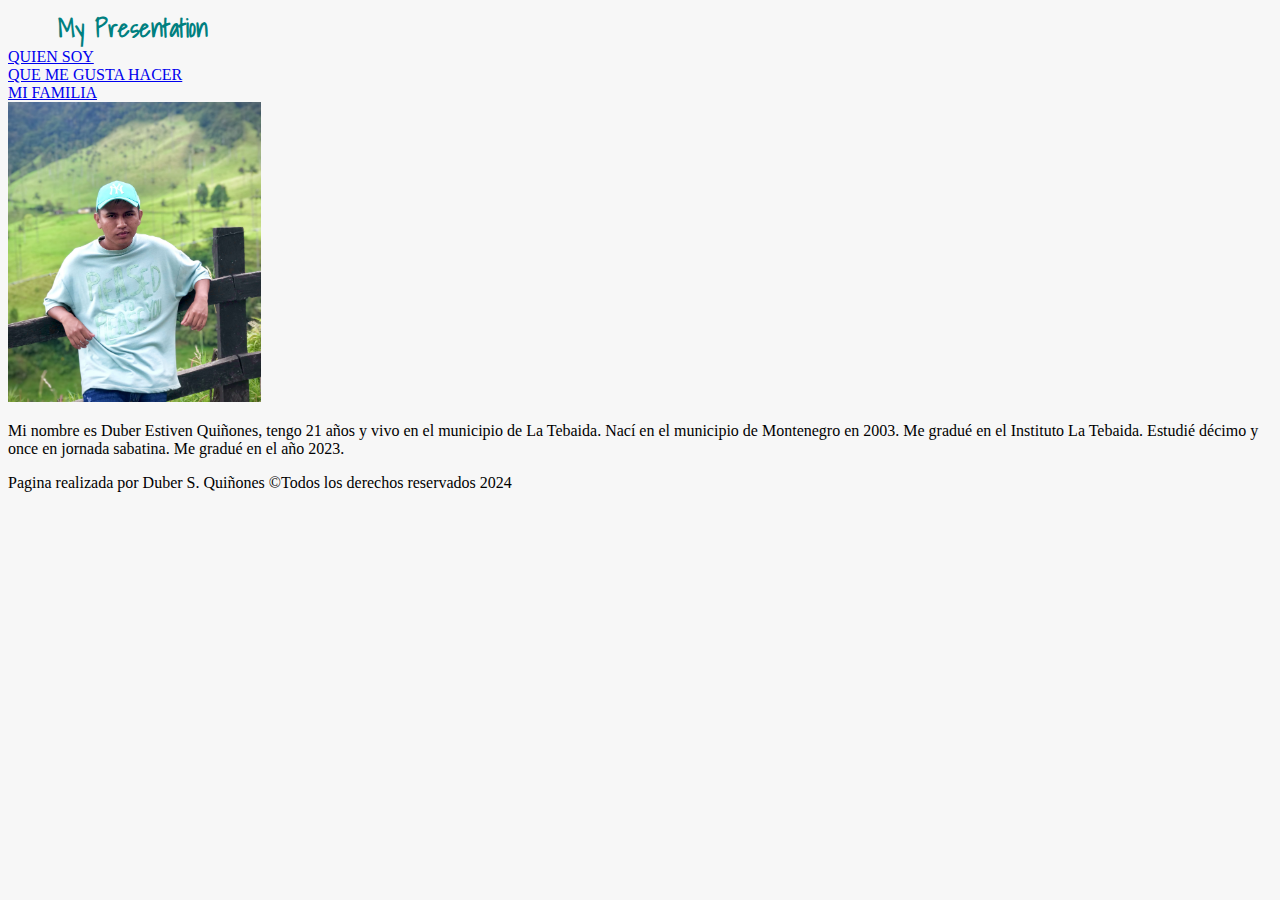
<file: index.html>
<!DOCTYPE html>
<html lang="es">
<head>
    <meta charset="UTF-8">
    <meta name="viewport" content="width=device-width, initial-scale=1.0">
    <title>Pagina Personal</title>
    <link rel="stylesheet" href="styles/style.css">
    <link href="https://fonts.googleapis.com/css2?family=Shadows+Into+Light&display=swap" rel="stylesheet">

</head>
<body>
    <header>
        <h1 class="titulo">My Presentation</h1> 
    </header>  
    <nav div class="Bienvenidad"> 
        <a href="index.html">QUIEN SOY</a> <br>
        <a href="./hobbies.html">QUE ME GUSTA HACER</a> <br>
        <a href="./familia.html">MI FAMILIA</a>
    </nav>
    <section>
        <img src="./assets/IMG_0230.jpg" width="20%">
        <p>Mi nombre es Duber Estiven Quiñones, tengo 21 años y vivo en el municipio de La Tebaida. Nací en el municipio de Montenegro en 2003. Me gradué en el Instituto La Tebaida. Estudié décimo y once en jornada sabatina. Me gradué en el año 2023.</p>
    </section>
    <footer>
        <p>Pagina realizada por Duber S. Quiñones &copy;Todos los derechos reservados 2024</p>
    </footer>
</body>
</html>
</file>
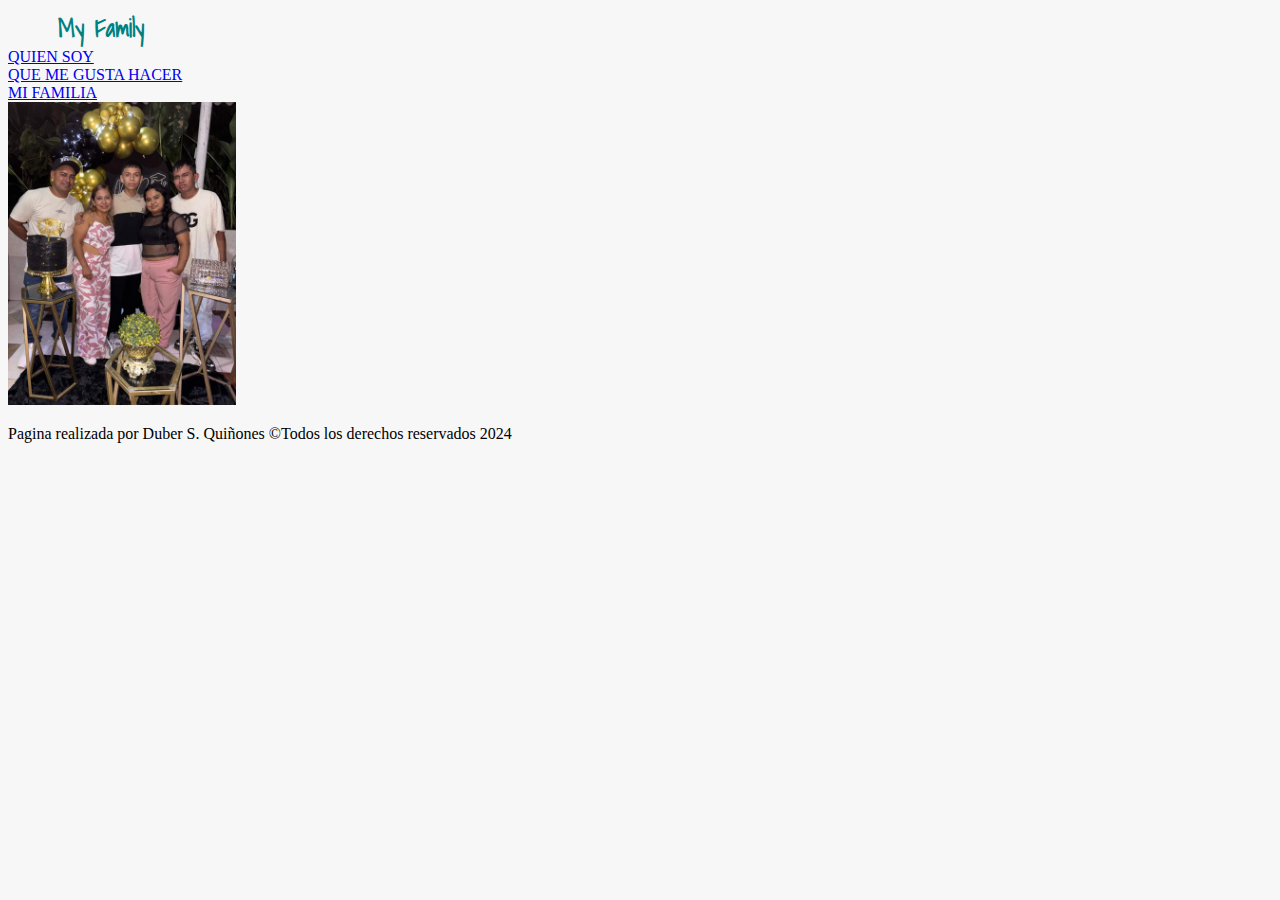
<file: familia.html>
<!DOCTYPE html>
<html lang="es">
<head>
    <meta charset="UTF-8">
    <meta name="viewport" content="width=device-width, initial-scale=1.0">
    <title>Familia</title>
    <link rel="stylesheet" href="styles/style.css">
    <link href="https://fonts.googleapis.com/css2?family=Shadows+Into+Light&display=swap" rel="stylesheet">
</head>
<body>
    <header>
        <h1>My Family</h1>
        <nav>
        <a href="./index.html">QUIEN SOY</a> <br>
        <a href="./hobbies.html">QUE ME GUSTA HACER</a> <br>
        <a href="./familia.html">MI FAMILIA</a>
        </nav>
        <section>
            <img src="./assets/IMG_0267.jpeg"width='18%'>
            <p></p>
            <footer>
                <p>Pagina realizada por Duber S. Quiñones &copy;Todos los derechos reservados 2024</p>
            </footer>
        </section>
    </header>
</body>
</html>
</file>
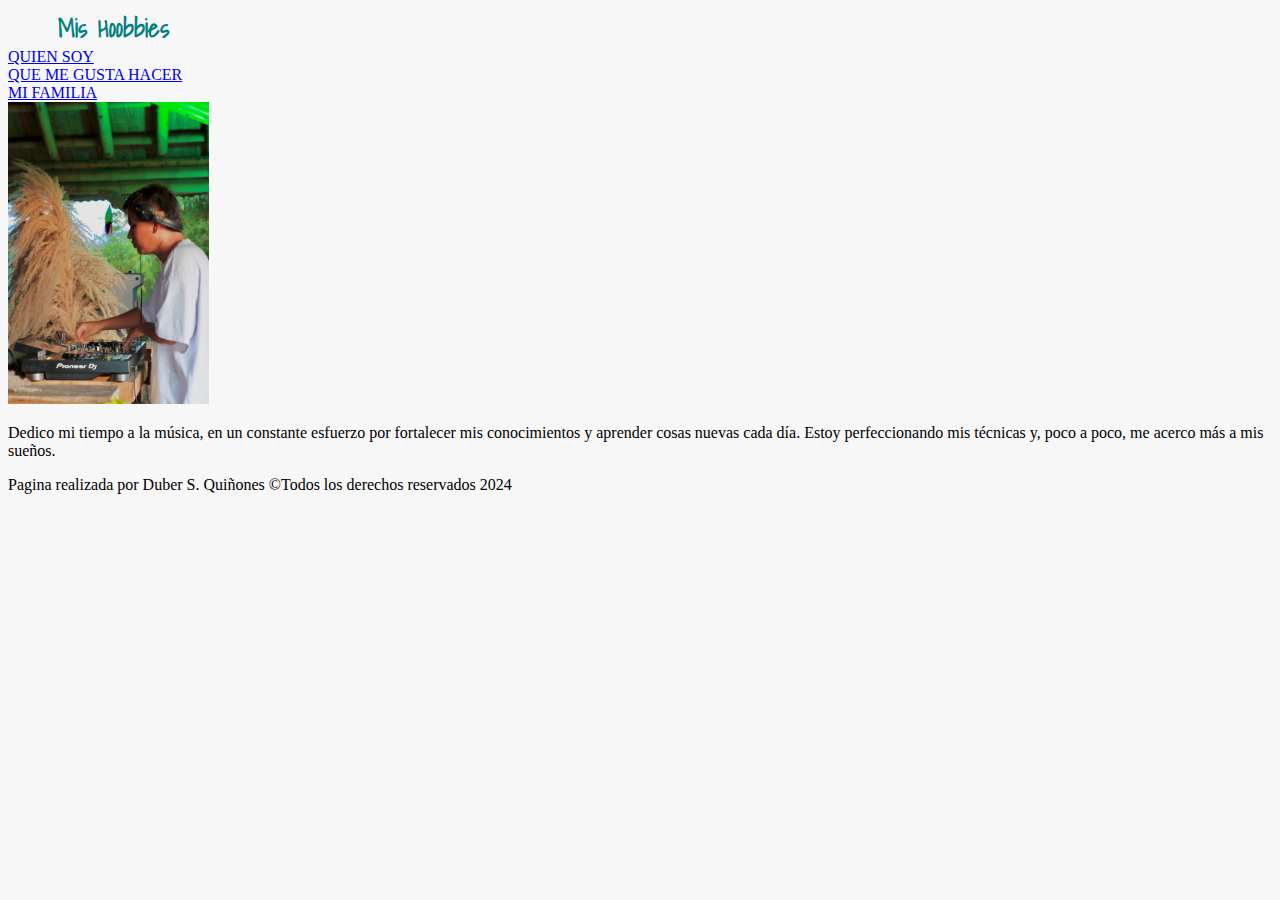
<file: hobbies.html>
<!DOCTYPE html>
<html lang="es">
<head>
    <meta charset="UTF-8">
    <meta name="viewport" content="width=device-width, initial-scale=1.0">
    <title>Mis Hoobbies</title>
    <link rel="stylesheet" href="styles/style.css">
    <link href="https://fonts.googleapis.com/css2?family=Shadows+Into+Light&display=swap" rel="stylesheet">
</head>
<body>
    <header>
        <h1>Mis Hoobbies</h1>
        <nav>
        <a href="./index.html">QUIEN SOY</a> <br>
        <a href="./hobbies.html">QUE ME GUSTA HACER</a> <br>
        <a href="./familia.html">MI FAMILIA</a>
        </nav>
    <section>
        <img src="./assets/IMG_0263.JPEG" width="15.9%">
        <p>Dedico mi tiempo a la música, en un constante esfuerzo por fortalecer mis conocimientos y aprender cosas nuevas cada día. Estoy perfeccionando mis técnicas y, poco a poco, me acerco más a mis sueños.</p>
        <footer>
            <p>Pagina realizada por Duber S. Quiñones &copy;Todos los derechos reservados 2024</p>
        </footer>
    </section>
</header>
</body>
</html>
</file>
<file: styles/style.css>
h1{
    color:#008080;
    font-family:"Shadows Into Light", sans-serif;
    font-weight:bolder;
    font-size:25px;
    display:inline;
    margin-right:20px;
    text-align: center;
    margin: 0;
    padding: 50px;
}

body{
    background:#F7F7F7;
}
</file>
